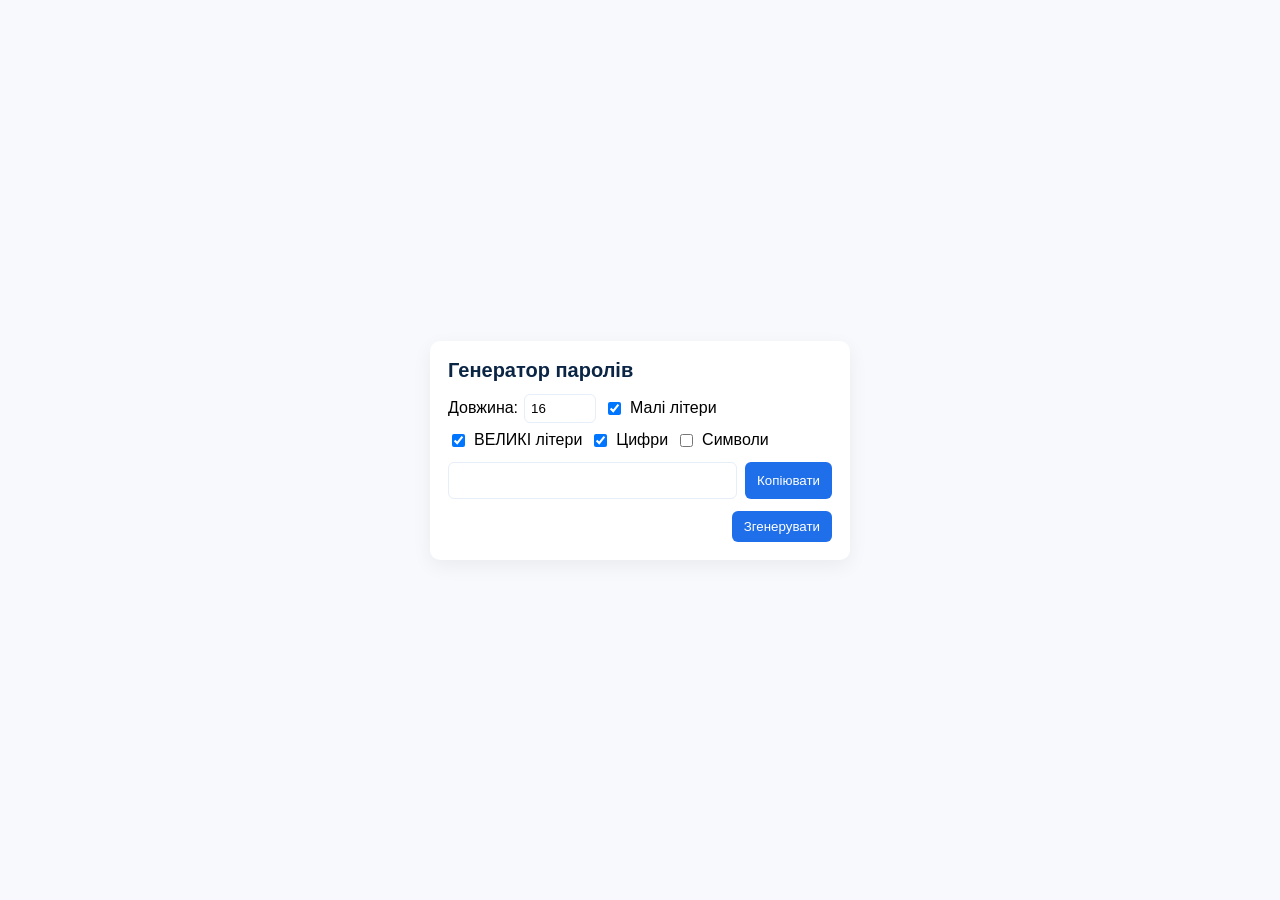
<file: password-generator/index.html>
<!doctype html>
<html lang="uk">
<head>
  <meta charset="utf-8">
  <meta name="viewport" content="width=device-width,initial-scale=1">
  <title>Генератор паролів</title>
  <link rel="stylesheet" href="style.css">
 </head>
<body>
  <main class="app">
    <h1>Генератор паролів</h1>
    <div class="controls">
      <label>Довжина: <input id="length" type="number" min="4" max="128" value="16"></label>
      <label><input id="lower" type="checkbox" checked> Малі літери</label>
      <label><input id="upper" type="checkbox" checked> ВЕЛИКІ літери</label>
      <label><input id="numbers" type="checkbox" checked> Цифри</label>
      <label><input id="symbols" type="checkbox"> Символи</label>
    </div>

    <div class="result">
      <input id="output" readonly>
      <button id="copy">Копіювати</button>
    </div>

    <div class="actions">
      <button id="generate">Згенерувати</button>
    </div>
  </main>
  <script src="app.js"></script>
</body>
</html>
</file>
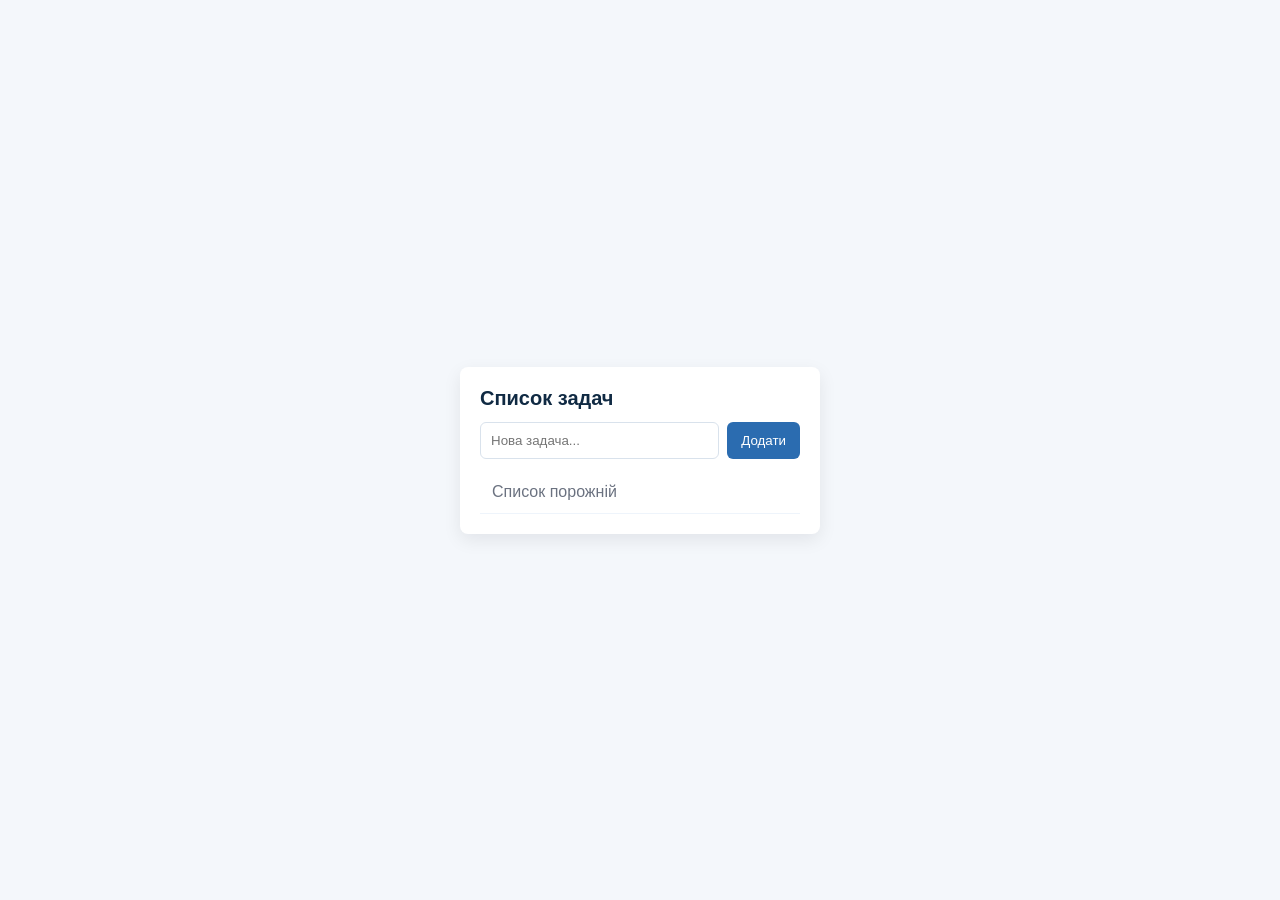
<file: todo/index.html>
<!doctype html>
<html lang="uk">
<head>
  <meta charset="utf-8" />
  <meta name="viewport" content="width=device-width,initial-scale=1" />
  <title>Список задач</title>
  <link rel="stylesheet" href="style.css">
 </head>
<body>
  <main class="app">
    <h1>Список задач</h1>
    <form id="task-form">
      <input id="task-input" placeholder="Нова задача..." autocomplete="off" />
      <button type="submit">Додати</button>
    </form>
    <ul id="task-list"></ul>
  </main>
  <script src="app.js"></script>
</body>
</html>
</file>
<file: password-generator/style.css>
:root {
  --bg: #f7f9fc;
  --card: #fff;
  --accent: #1f6feb;
}

* {
  box-sizing: border-box;
  font-family:
    Segoe UI,
    Roboto,
    Arial,
    sans-serif;
}

body {
  background: var(--bg);
  margin: 0;
  display: flex;
  align-items: center;
  justify-content: center;
  height: 100vh;
}
.app {
  width: 420px;
  background: var(--card);
  padding: 18px;
  border-radius: 10px;
  box-shadow: 0 6px 20px rgba(15, 20, 30, 0.06);
}

h1 {
  margin: 0 0 12px;
  font-size: 20px;
  color: #0b2545;
}

.controls {
  display: flex;
  flex-wrap: wrap;
  gap: 8px;
  margin-bottom: 12px;
}

.controls label {
  display: flex;
  align-items: center;
  gap: 6px;
}

input[type="number"] {
  width: 72px;
  padding: 6px;
  border-radius: 6px;
  border: 1px solid #e6eef8;
}

.result {
  display: flex;
  gap: 8px;
  margin-bottom: 12px;
}
#output {
  flex: 1;
  padding: 10px;
  border: 1px solid #e6eef8;
  border-radius: 6px;
}
button {
  padding: 8px 12px;
  border-radius: 6px;
  border: 0;
  background: var(--accent);
  color: #fff;
  cursor: pointer;
}
.actions {
  text-align: right;
}
</file>
<file: todo/style.css>
:root {
  --bg: #f4f7fb;
  --card: #ffffff;
  --accent: #2b6cb0;
}
* {
  box-sizing: border-box;
  font-family:
    Segoe UI,
    Roboto,
    Arial,
    sans-serif;
}
body {
  background: var(--bg);
  margin: 0;
  display: flex;
  align-items: center;
  justify-content: center;
  height: 100vh;
}
.app {
  width: 360px;
  background: var(--card);
  padding: 20px;
  border-radius: 8px;
  box-shadow: 0 6px 18px rgba(10, 10, 20, 0.08);
}
h1 {
  margin: 0 0 12px;
  font-size: 20px;
  color: #102a43;
}
form {
  display: flex;
  gap: 8px;
  margin-bottom: 12px;
}
input {
  flex: 1;
  padding: 10px;
  border: 1px solid #d9e2ec;
  border-radius: 6px;
}
button {
  padding: 10px 14px;
  background: var(--accent);
  color: #fff;
  border: none;
  border-radius: 6px;
  cursor: pointer;
}
ul {
  list-style: none;
  padding: 0;
  margin: 0;
}
li {
  display: flex;
  align-items: center;
  justify-content: space-between;
  padding: 8px 10px;
  border-bottom: 1px solid #eef4fb;
}
li.done span {
  text-decoration: line-through;
  opacity: 0.6;
}
.actions {
  display: flex;
  gap: 8px;
}
.icon-btn {
  background: transparent;
  border: 0;
  cursor: pointer;
  padding: 6px;
}
.empty {
  color: #6b7280;
  text-align: center;
  padding: 12px;
}
</file>
